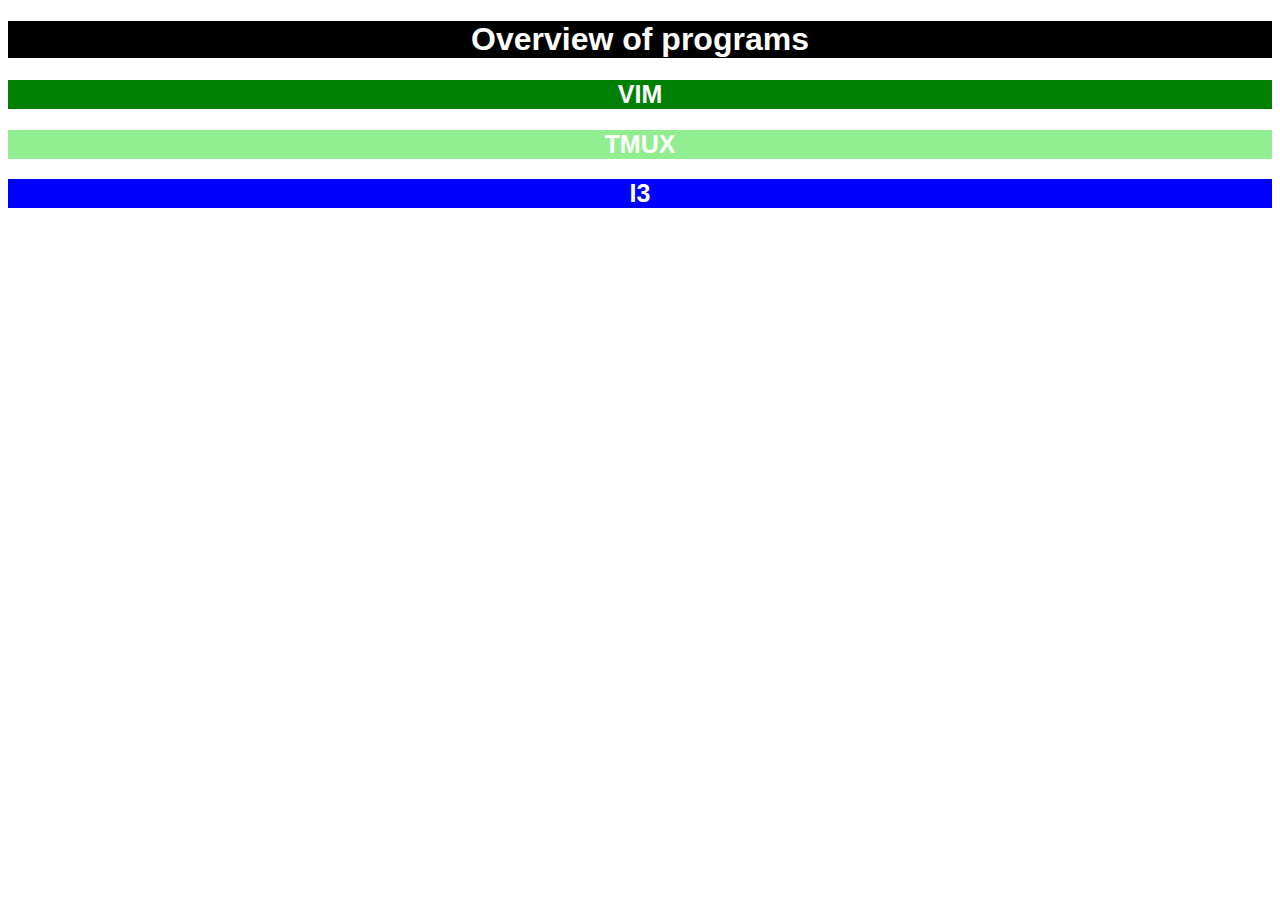
<file: index.html>
<!DOCTYPE html>
<html lang="en">
<head>
    <meta charset="UTF-8">
    <meta http-equiv="X-UA-Compatible" content="IE=edge">
    <meta name="viewport" content="width=device-width, initial-scale=1.0">
    <link rel="stylesheet" href="./css/styles.css">
    <title>Programs</title>
</head>
<body>
    <h1>Overview of programs</h1>
	    <h2 id="vim"><a href="./programs/vim.html">VIM</a></h2>
	    <h2 id="tmux"><a href="./programs/tmux.html">TMUX</a></h2>
            <h2 id="i3"><a href="./programs/i3.html">I3</a></h2>
</body>
</html>
</file>
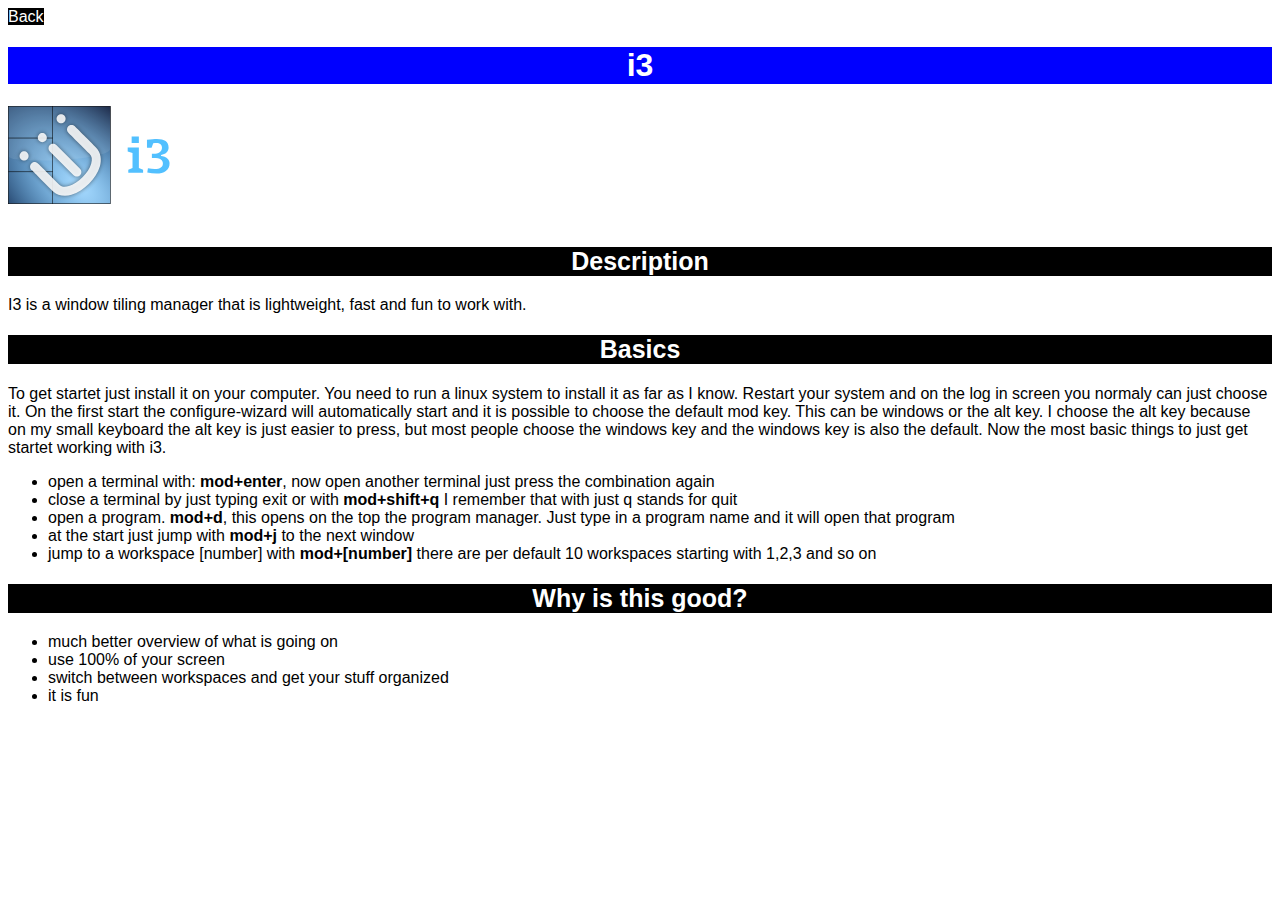
<file: programs/i3.html>
<!DOCTYPE html>
<html lang="en">
<head>
    <meta charset="UTF-8">
    <meta http-equiv="X-UA-Compatible" content="IE=edge">
    <meta name="viewport" content="width=device-width, initial-scale=1.0">
    <link rel="stylesheet" href="../css/styles.css">
    <title>i3</title>
</head>
<body>
    <a id="home" href="../index.html">Back</a>
    <h1 id="i3">i3</h1>
    <img src="../img/i3.svg" alt="picture of the i3 logo"> <br> <br>
    <h2>Description</h2>
    I3 is a window tiling manager that is lightweight, fast and fun to work with.
    <h2>Basics</h2>
    To get startet just install it on your computer. You need to run a linux system to install it as far as I know. Restart your system and on the log in screen you normaly can just choose it. On the first start the configure-wizard will automatically start and it is possible to choose the default mod key. This can be windows or the  alt key. I choose the alt key because on my small keyboard the alt key is just easier to press, but most people choose the windows key and the windows key is also the default. Now the most basic things to just get startet working with i3.
    <ul>
	    <li>open a terminal with: <b>mod+enter</b>, now open another terminal just press the combination again</li>
	    <li>close a terminal by just typing exit or with <b>mod+shift+q</b> I remember that with just q stands for quit</li>
	    <li>open a program. <b>mod+d</b>, this opens on the top the program manager. Just type in a program name and it will open that program</li>
	    <li>at the start just jump with <b>mod+j</b> to the next window</li>
	    <li>jump to a workspace [number] with <b>mod+[number]</b> there are per default 10 workspaces starting with 1,2,3 and so on</li>
    </ul>
    <h2>Why is this good?</h2>
    <ul>
	    <li>much better overview of what is going on</li>
	    <li>use 100% of your screen</li>
	    <li>switch between workspaces and get your stuff organized</li>
	    <li>it is fun</li>
    </ul>
</body>
</html>
</file>
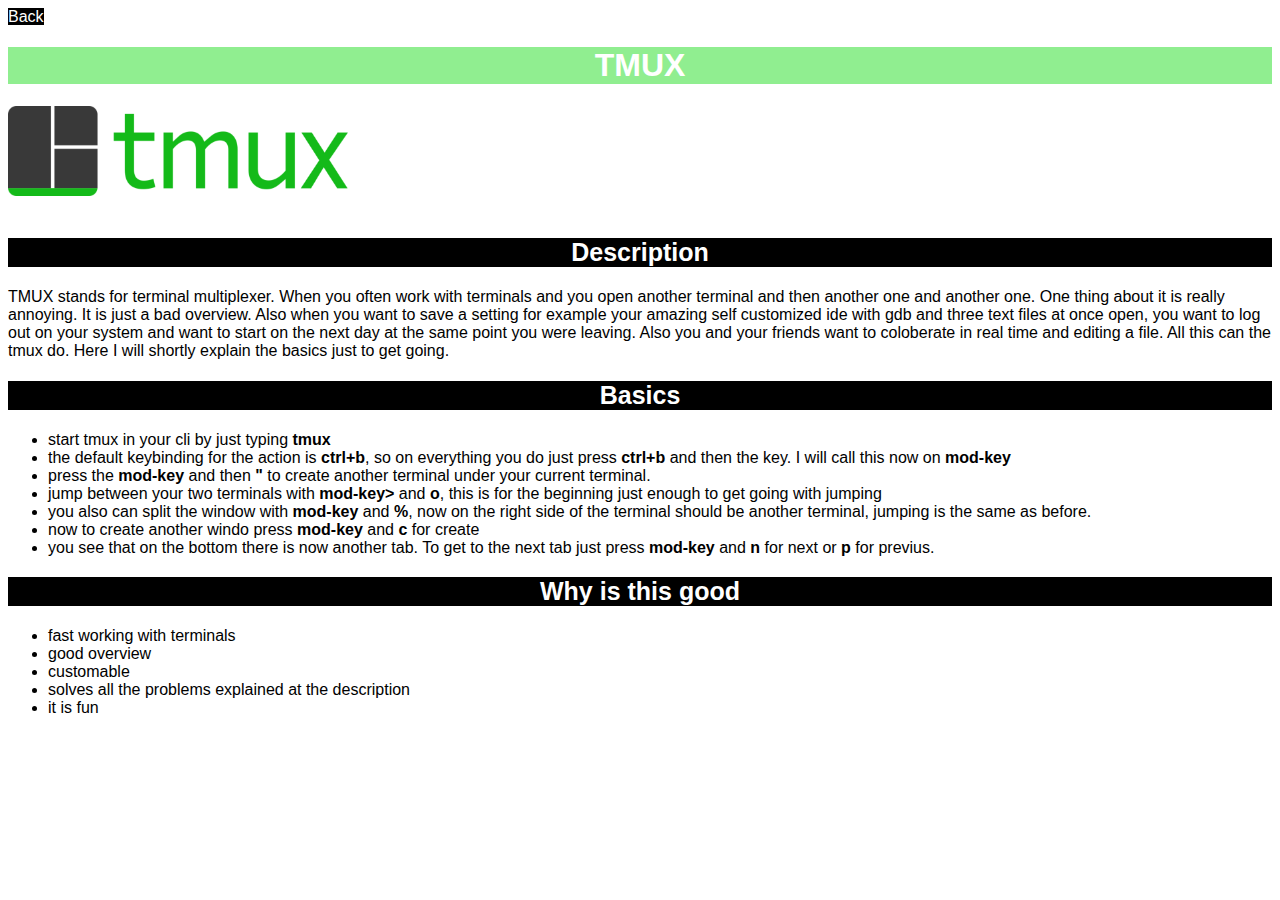
<file: programs/tmux.html>
<!DOCTYPE html>
<html lang="en">
<head>
    <meta charset="UTF-8">
    <meta http-equiv="X-UA-Compatible" content="IE=edge">
    <meta name="viewport" content="width=device-width, initial-scale=1.0">
    <link rel="stylesheet" href="../css/styles.css">
    <title>TMUX</title>
</head>
<body>
<a id="home" href="../index.html">Back</a>
    <h1 id="tmux">TMUX</h1>
    <img src="../img/tmux.png" alt="picture of tmux logo"> <br> <br>
    <h2>Description</h2>
    TMUX stands for terminal multiplexer. When you often work with terminals and you open another terminal and then another one and another one. One thing about it is really annoying. It is just a bad overview. Also when you want to save a setting for example your amazing self customized ide with gdb and three text files at once open, you want to log out on your system and want to start on the next day at the same point you were leaving. Also you and your friends want to coloberate in real time and editing a file. All this can the tmux do. Here I will shortly explain the basics just to get going.
    <h2>Basics</h2>
    <ul>
	    <li>start tmux in your cli by just typing <b>tmux</b></li>
	    <li>the default keybinding for the action is <b>ctrl+b</b>, so on everything you do just press <b>ctrl+b</b> and then the key. I will call this now on <b>mod-key</b></li>
	    <li>press the <b>mod-key</b> and then <b>"</b> to create another terminal under your current terminal.
	    <li>jump between your two terminals with <b>mod-key></b> and <b>o</b>, this is for the beginning just enough to get going with jumping</li>
	    <li>you also can split the window with <b>mod-key</b> and <b>%</b>, now on the right side of the terminal should be another terminal, jumping is the same as before.</li>
	    <li>now to create another windo press <b>mod-key</b> and <b>c</b> for create</li>
	    <li>you see that on the bottom there is now another tab. To get to the next tab just press <b>mod-key</b> and <b>n</b> for next or <b>p</b> for previus.</li>
    </ul>
    <h2>Why is this good</h2>
    <ul>
	    <li>fast working with terminals</li>
	    <li>good overview</li>
	    <li>customable</li>
	    <li>solves all the problems explained at the description</li>
	    <li>it is fun</li>
    </ul>
</body>
</html>
</file>
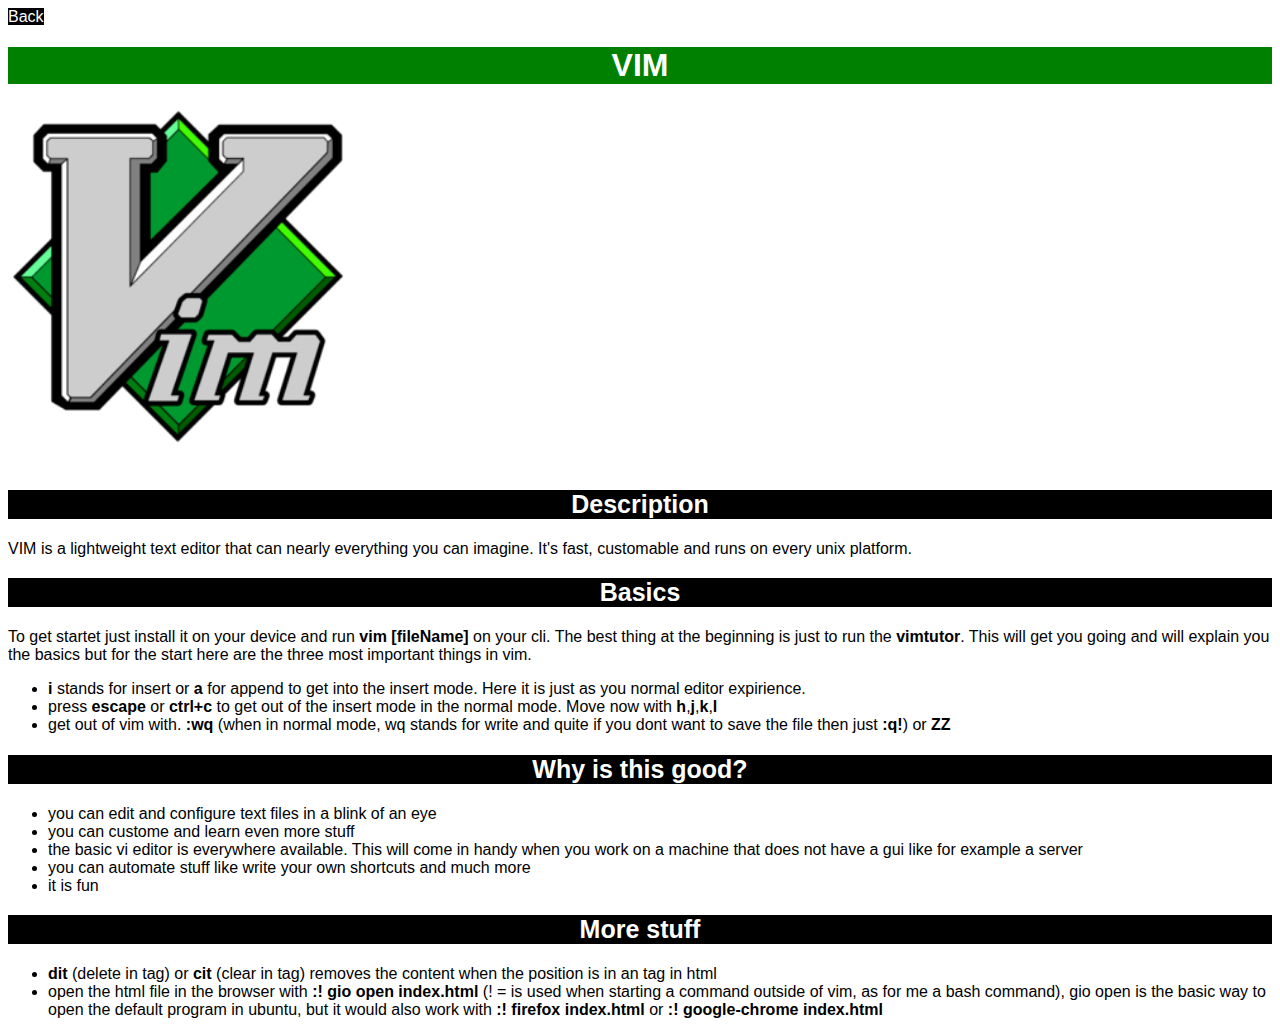
<file: programs/vim.html>
<!DOCTYPE html>
<html lang="en">
<head>
    <meta charset="UTF-8">
    <meta http-equiv="X-UA-Compatible" content="IE=edge">
    <meta name="viewport" content="width=device-width, initial-scale=1.0">
    <link rel="stylesheet" href="../css/styles.css">
    <title>VIM</title>
</head>
<body>
	<a id="home" href="../index.html">Back</a>
    <h1 id="vim">VIM</h1>
    <img src="../img/vim.png" alt="picture of the vim logo"> <br> <br>
    <h2>Description</h2>
    VIM is a lightweight text editor that can nearly everything you can imagine. It's fast, customable and runs on every unix platform.
    <h2>Basics</h2>
    To get startet just install it on your device and run <b>vim [fileName]</b> on your cli. The best thing at the beginning is just to run the <b>vimtutor</b>. This will get you going and will explain you the basics but for the start here are the three most important things in vim.
    <ul>
	<li><b>i</b> stands for insert or <b>a</b> for append to get into the insert mode. Here it is just as you normal editor expirience.</li>
	<li>press <b>escape</b> or <b>ctrl+c</b> to get out of the insert mode in the normal mode. Move now with <b>h</b>,<b>j</b>,<b>k</b>,<b>l</b></li>
	<li>get out of vim with. <b>:wq</b> (when in normal mode, wq stands for write and quite if you dont want to save the file then just <b>:q!</b>) or <b>ZZ</b> </li>
    </ul>
    <h2>Why is this good?</h2>
    <ul>
	    <li>you can edit and configure text files in a blink of an eye</li>
	    <li>you can custome and learn even more stuff</li>
	    <li>the basic vi editor is everywhere available. This will come in handy when you work on a machine that does not have a gui like for example a server</li>
	    <li>you can automate stuff like write your own shortcuts and much more</li>
	    <li>it is fun</li>
    </ul>
    <h2>More stuff</h2>
    <ul>
	<li><b>dit</b> (delete in tag) or <b>cit</b> (clear in tag) removes the content when the position is in an tag in html</li>
	<li> open the html file in the browser with <b>:! gio open index.html</b> (! = is used when starting a command outside of vim, as for me a bash command), gio open is the basic way to open the default program in ubuntu, but it would also work with <b>:! firefox index.html</b> or <b>:! google-chrome index.html</b> </li>
    </ul>
</body>
</html>
</file>
<file: css/styles.css>
body{
	font-family: sans-serif;
}

h1,
h2,
h3{
	color: white;	
	background: black;
	text-align: center;
}
h2{
	font-size: 25px;
}
h3{
	font-size: 15px;
}
a{
	color: white;
	text-decoration: none;
}

#vim{
	background: green;
}
#tmux{
	background: lightgreen;
}
#i3{
	background: blue;
}


img{
	height: auto;
	width: 340px;
}

#home{
	color: white;;
	background: black;
}
</file>
